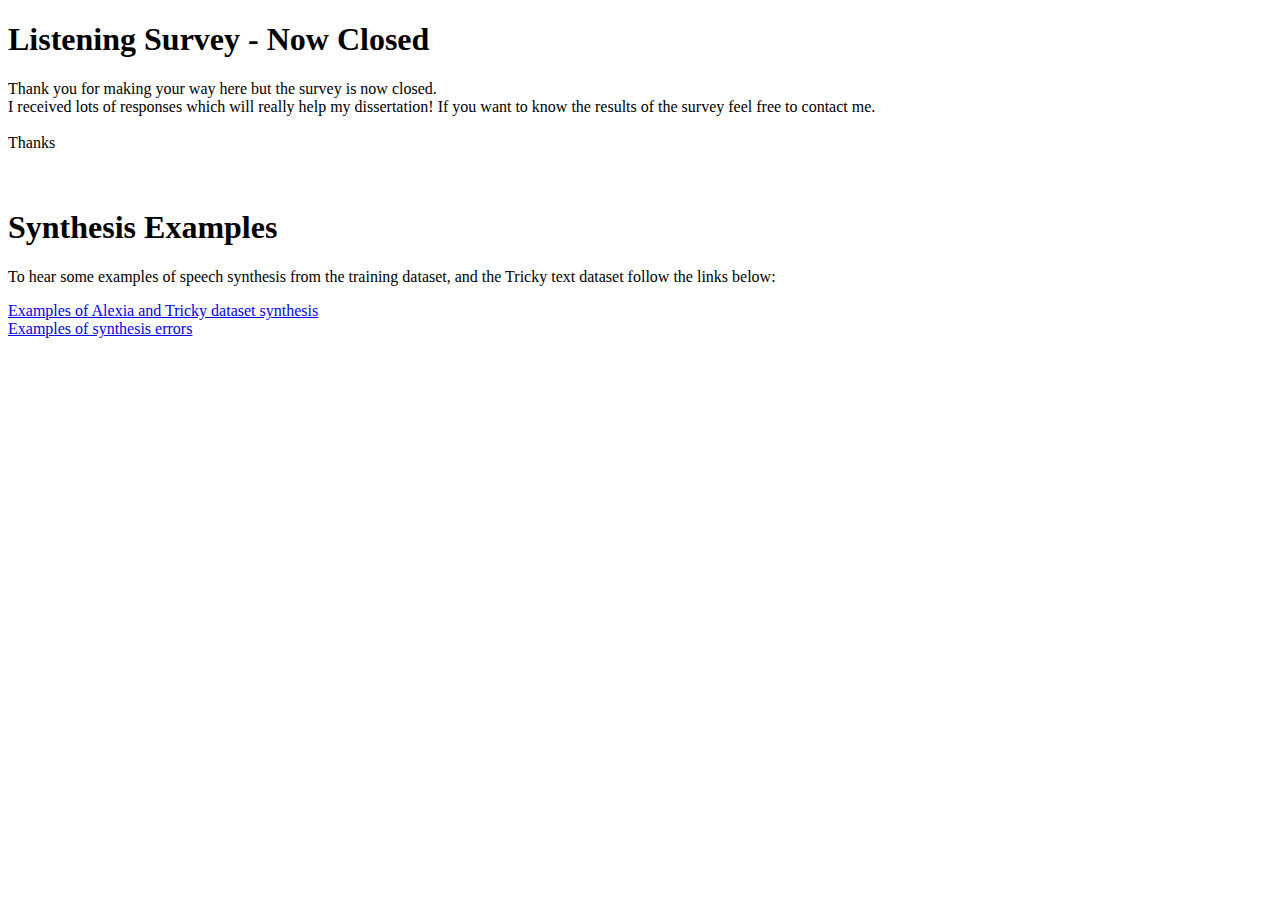
<file: index.html>
<!DOCTYPE html>
<html>
<head>
    <title>Listening Survey</title>
</head>
<body>
    <h1>Listening Survey - Now Closed</h1>
    <p>Thank you for making your way here but the survey is now closed.<br>
        I received lots of responses which will really help my dissertation! If you want to know the results of the survey feel free to contact me.<br>
        <br>
        Thanks
        <br>
        <br>
        <br>
    </p>
    <h1>Synthesis Examples</h1>
    <p>
        To hear some examples of speech synthesis from the training dataset, and the Tricky text dataset follow the links below:
    </p>
    <a href="synthesis_examples.php">Examples of Alexia and Tricky dataset synthesis</a>
    <br>
    <a href="synthesis_errors.php">Examples of synthesis errors</a>
</body>
</html>
</file>
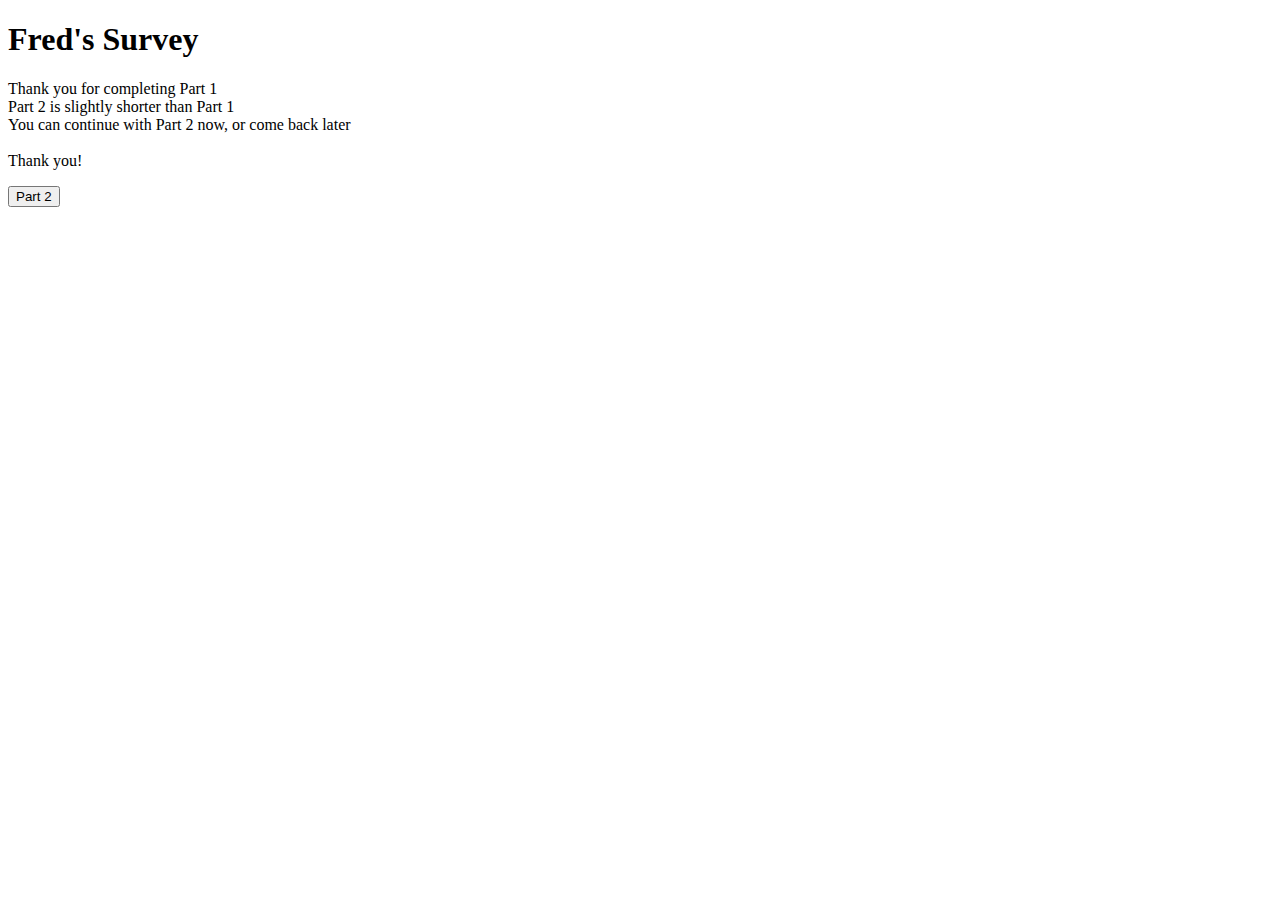
<file: part_2.html>
<!DOCTYPE html>
<html>
<head>
    <title>Fred's Survey</title>
</head>
<body>
    <h1>Fred's Survey</h1>
    <p>Thank you for completing Part 1<br>
        Part 2 is slightly shorter than Part 1<br>
        You can continue with Part 2 now, or come back later<br>
        <br>
        Thank you!
        <br>
    </p>
    
    <button onclick="window.location.href='http://134.122.100.154:8000/test.html?url=tests/test_sim.xml'">Part 2</button>
</body>
</html>
</file>
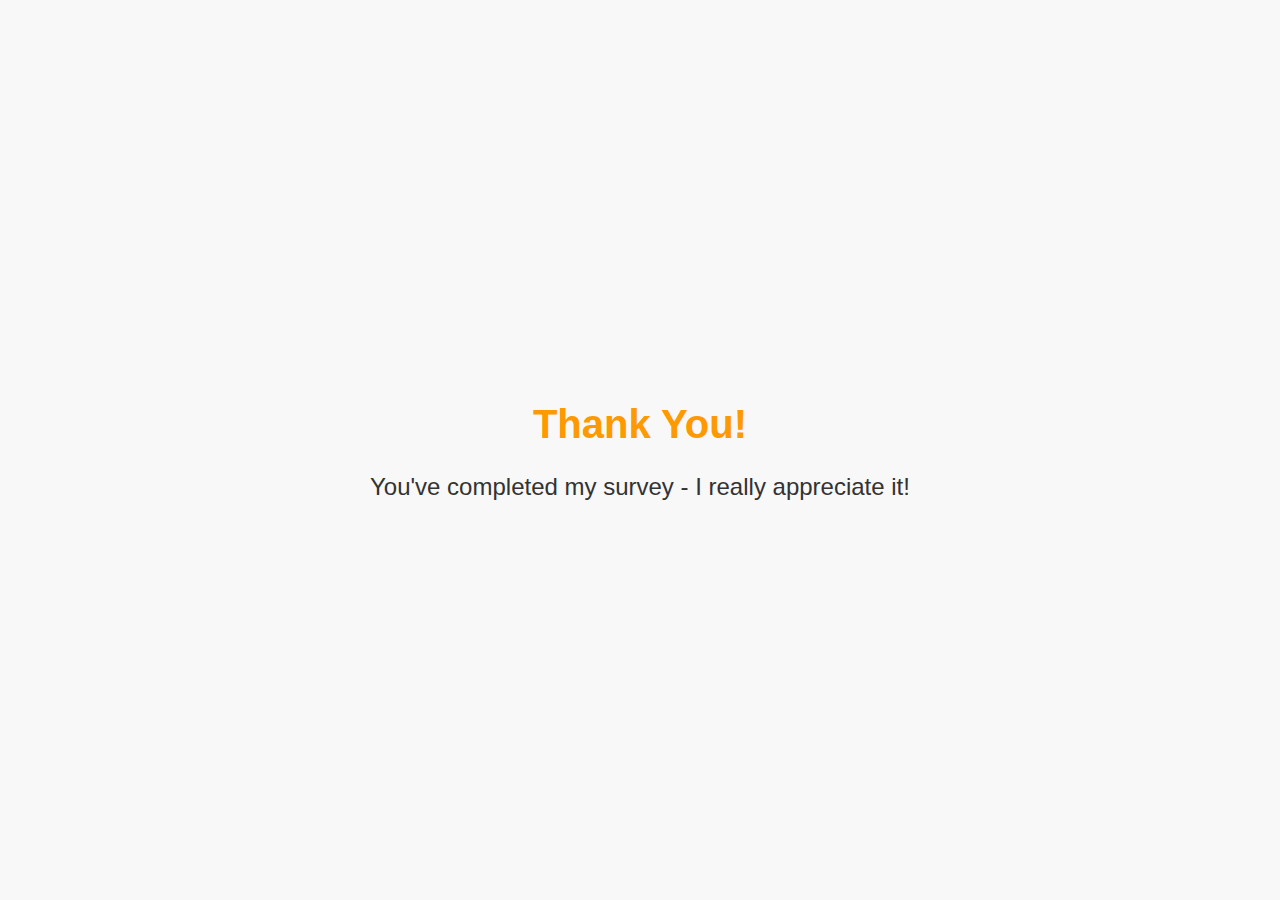
<file: thankyou.html>
<!DOCTYPE html>
<html lang="en">
<head>
<meta charset="UTF-8">
<meta name="viewport" content="width=device-width, initial-scale=1.0">
<title>Thank You!</title>
<style>
  body {
    margin: 0;
    padding: 0;
    font-family: Arial, sans-serif;
    background-color: #f8f8f8;
  }
  
  .container {
    display: flex;
    justify-content: center;
    align-items: center;
    height: 100vh;
  }
  
  .message {
    text-align: center;
  }
  
  .heading {
    font-size: 2.5rem;
    color: #ff9900;
  }
  
  .subheading {
    font-size: 1.5rem;
    color: #333;
  }
  
  .animation {
    font-size: 1.2rem;
    color: #555;
    animation: bounce 1.5s infinite;
  }
  
  @keyframes bounce {
    0%, 100% {
      transform: translateY(0);
    }
    50% {
      transform: translateY(-10px);
    }
  }
</style>
</head>
<body>
  <div class="container">
    <div class="message">
      <h1 class="heading">Thank You!</h1>
      <p class="subheading">You've completed my survey - I really appreciate it!</p>
    </div>
  </div>
</body>
</html>
</file>
